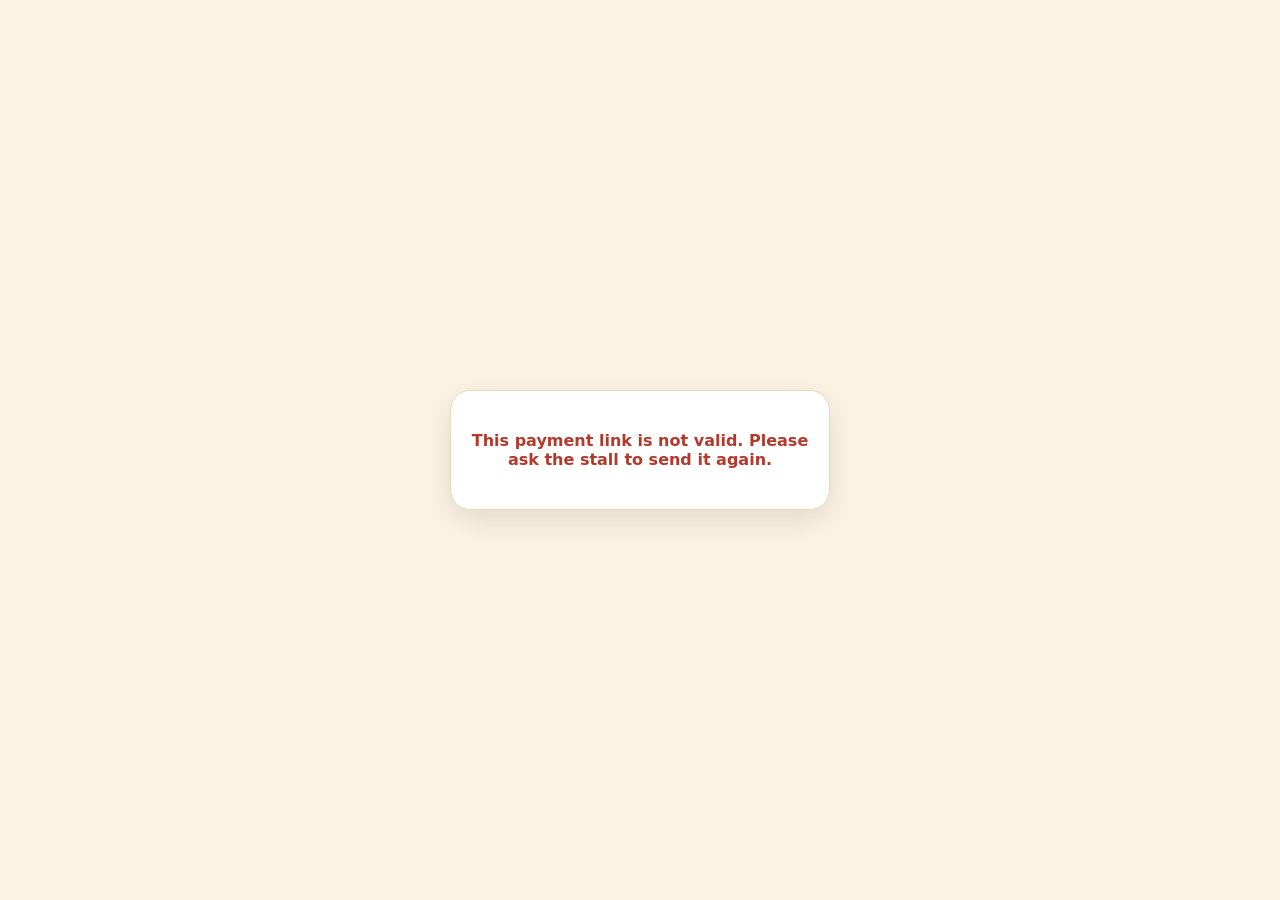
<file: pay.html>
<!doctype html>
<html lang="en">
<head>
<meta charset="utf-8">
<meta name="viewport" content="width=device-width, initial-scale=1, viewport-fit=cover">
<meta name="robots" content="noindex">
<title>Pay your tea stall dues</title>
<style>
  :root { --cream:#fbf3e4; --brown:#3b2314; --orange:#e07a1f; --orange-d:#c25e0c; --line:#ead9bd; --muted:#7a6a5d; }
  * { box-sizing: border-box; }
  body { margin:0; min-height:100vh; min-height:100dvh; background:var(--cream); color:var(--brown); font-family:system-ui,-apple-system,"Segoe UI",Roboto,sans-serif; display:flex; align-items:center; justify-content:center; padding:20px; }
  .card { width:100%; max-width:380px; background:#fff; border:1px solid var(--line); border-radius:20px; padding:24px 20px; text-align:center; box-shadow:0 10px 30px rgba(59,35,20,.12); }
  h1 { margin:0; font-size:22px; font-family:Georgia,serif; }
  .sub { color:var(--muted); font-size:14px; margin:4px 0 14px; }
  .amt { font-family:Georgia,serif; font-size:40px; font-weight:700; color:var(--orange-d); margin:4px 0 14px; }
  canvas { width:100%; max-width:280px; height:auto; border:1px solid var(--line); border-radius:12px; }
  .btn { display:block; width:100%; min-height:52px; margin-top:16px; border-radius:14px; border:0; background:var(--orange); color:#fff; font:inherit; font-size:17px; line-height:52px; font-weight:700; text-decoration:none; cursor:pointer; }
  .btn.ghost { background:#fff; color:var(--brown); border:1.5px solid var(--line); margin-top:10px; min-height:46px; font-size:15px; line-height:44px; }
  .upi { margin-top:14px; font-size:14px; color:var(--muted); overflow-wrap:anywhere; }
  .upi b { color:var(--brown); }
  .hint { font-size:12.5px; color:var(--muted); margin-top:12px; }
  .err { color:#b3392b; font-weight:600; }
</style>
</head>
<body>
<main class="card" id="card"><p>Loading…</p></main>
<script src="qrcode.js"></script>
<script>
(function () {
  var q = new URLSearchParams(location.search), card = document.getElementById('card');
  var pa = (q.get('pa') || '').trim(), pn = (q.get('pn') || '').trim().slice(0, 60), am = (q.get('am') || '').trim(), tn = (q.get('tn') || 'Khata dues').slice(0, 40);
  function el(t, c, x) { var e = document.createElement(t); if (c) e.className = c; if (x != null) e.textContent = x; return e; }
  if (!/^[a-zA-Z0-9._-]{2,100}@[a-zA-Z][a-zA-Z0-9]{1,63}$/.test(pa)) { card.textContent = ''; card.appendChild(el('p', 'err', 'This payment link is not valid. Please ask the stall to send it again.')); return; }
  var amount = /^\d{1,7}(\.\d{1,2})?$/.test(am) && Number(am) > 0 ? Number(am).toFixed(2) : '';
  var link = 'upi://pay?pa=' + encodeURIComponent(pa).replace(/%40/g, '@') + '&pn=' + encodeURIComponent(pn || 'Tea stall') + '&cu=INR' + (amount ? '&am=' + amount : '') + '&tn=' + encodeURIComponent(tn);
  card.textContent = '';
  card.appendChild(el('h1', '', pn || 'Tea stall'));
  card.appendChild(el('div', 'sub', amount ? 'Amount due' : 'Pay by UPI'));
  if (amount) card.appendChild(el('div', 'amt', '₹' + Number(amount).toLocaleString('en-IN', { minimumFractionDigits: 2 })));
  var cv = el('canvas'); card.appendChild(cv);
  try {
    var qr = qrcode(0, 'M'); qr.addData(link); qr.make();
    var n = qr.getModuleCount(), px = 10, pad = 4, size = (n + pad * 2) * px;
    cv.width = cv.height = size; var g = cv.getContext('2d'); g.fillStyle = '#fff'; g.fillRect(0, 0, size, size); g.fillStyle = '#000';
    for (var r = 0; r < n; r++) for (var c = 0; c < n; c++) if (qr.isDark(r, c)) g.fillRect((c + pad) * px, (r + pad) * px, px, px);
  } catch (e) { cv.remove(); }
  var pay = el('a', 'btn', amount ? 'Pay ₹' + Number(amount).toLocaleString('en-IN', { minimumFractionDigits: 2 }) + ' with UPI app' : 'Pay with UPI app'); pay.href = link; card.appendChild(pay);
  var up = el('div', 'upi'); up.appendChild(document.createTextNode('UPI ID: ')); up.appendChild(el('b', '', pa)); card.appendChild(up);
  var cp = el('button', 'btn ghost', 'Copy UPI ID'); cp.type = 'button';
  cp.onclick = function () { (navigator.clipboard ? navigator.clipboard.writeText(pa) : Promise.reject()).then(function () { cp.textContent = 'Copied ✓'; }, function () { cp.textContent = 'Long-press the UPI ID to copy'; }); };
  card.appendChild(cp);
  card.appendChild(el('p', 'hint', 'On this phone tap the button. On another device, scan the QR with GPay, PhonePe, Paytm or any UPI app.'));
})();
</script>
</body>
</html>
</file>
